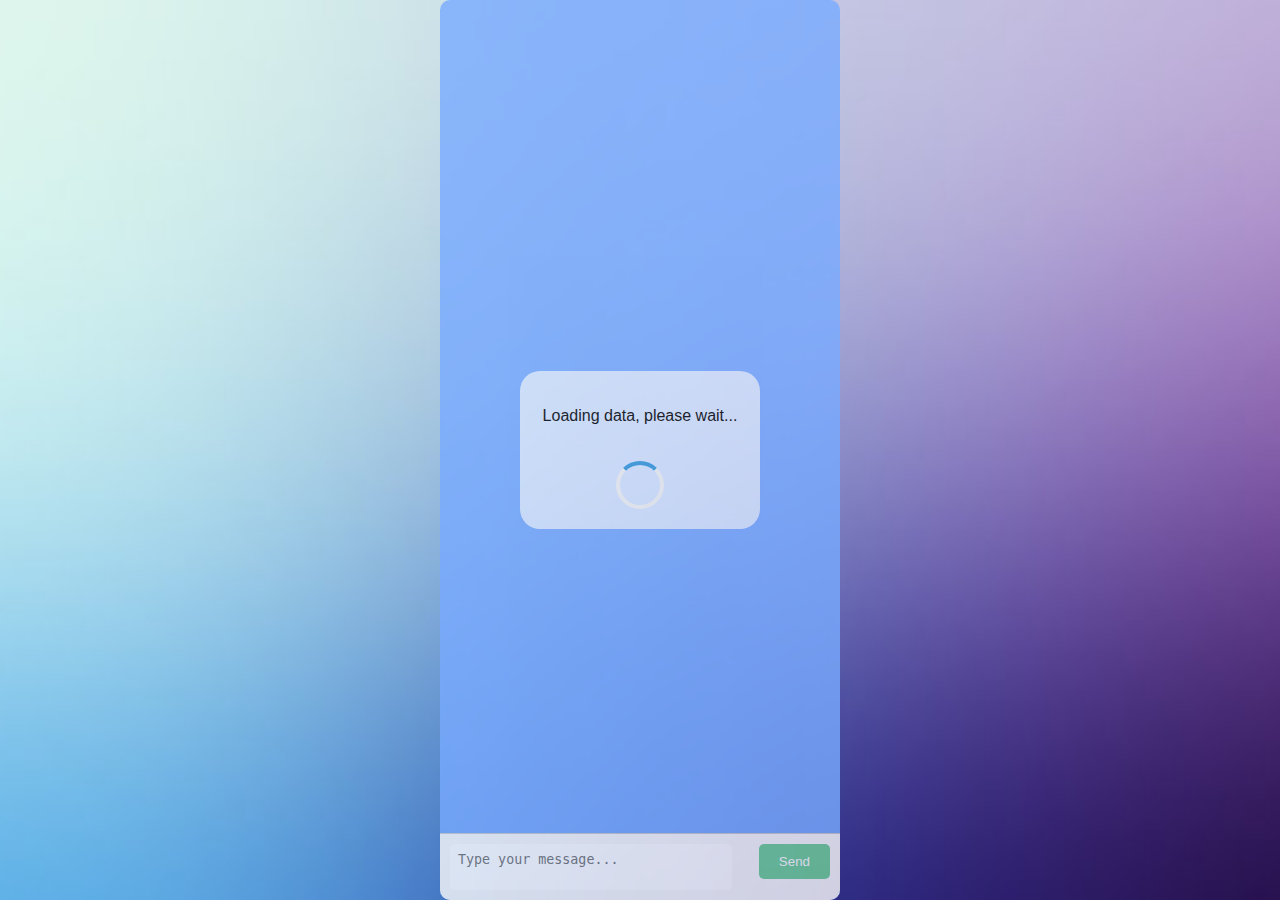
<file: UI/index.html>
<!DOCTYPE html>
<html lang="en">

<head>
  <meta charset="UTF-8">
  <meta name="viewport" content="width=device-width, initial-scale=1.0">
  <title>Chat App</title>
  <link rel="stylesheet" href="styles.css">
</head>

<body>
  <div class="chat-container">
    <div class="chat-box" id="chatBox">
      <!-- Messages will be dynamically added here -->
    </div>
    <div class="input-box" id="inputBox">
      <textarea id="messageInput" placeholder="Type your message..." oninput="updateSendButtonStyle()"
        onkeydown="handleKeyDown(event)" onfocus="handleFocus()" onblur="handleBlur()"></textarea>
      <button id="sendButton" onclick="sendMessage()">Send</button>
    </div>
  </div>

  <!-- Loading container for displaying loading message and spinner -->
  <div class="loading-container">
    <p>Loading data, please wait...</p>
    <div class="loading-spinner"></div>
  </div>


  <script>
    document.addEventListener("DOMContentLoaded", function () {

      var loadingContainer = document.getElementById("loadingContainer");
      loadingContainer.style.display = "block"; // Show loading container when the page loads
      // Establish WebSocket connection
      var ws = new WebSocket("ws://128.101.34.61:8080");

      // Event handler for when the WebSocket connection is opened
      ws.onopen = function (event) {
        console.log("WebSocket connection opened.");
      };

      // Event handler for errors
      ws.onerror = function (error) {
        console.error("WebSocket connection error:", error);
      };

      // Event handler for when the WebSocket connection is closed
      ws.onclose = function (event) {
        console.log("WebSocket connection closed.");
      };

      ws.onmessage = function (event) {
        var messageData = JSON.parse(event.data);
        var message = messageData.message;
        var sender = messageData.username;
        var timestamp = messageData.timestamp; // Assuming the timestamp is included in the message data
        receiveMessage(message, sender, timestamp);
        loadingContainer.style.display = "none"; // Hide loading container once messages are received
      };


      function sendMessage() {
        var messageInput = document.getElementById("messageInput");
        var messageText = messageInput.value.trim();
        if (messageText === "") return;
        var usernameText = localStorage.getItem("username");
        var timeStamp = new Date().toISOString(); // Get current timestamp

        var messageDataObj = {
          username: usernameText,
          message: messageText,
          time: timeStamp,
        };
        // Replace newline characters with HTML line breaks
        messageText = messageText.replace(/\n/g, "<br>");

        var chatBox = document.getElementById("chatBox");
        var messageDiv = document.createElement("div");
        messageDiv.classList.add("message", "outgoing");
        messageDiv.innerHTML = '<div class="message-content"><div class="message-sender">You</div><div class="message-text">' + messageText + '</div><div class="message-timestamp">' + formatTimestamp(timestamp) + '</div></div>';
        chatBox.appendChild(messageDiv);

        // Scroll to the latest message
        chatBox.scrollTop = chatBox.scrollHeight;

        // Clear input after sending message
        messageInput.value = "";
        resizeTextarea(); // Reset the textarea size
        updateSendButtonStyle(); // Update send button style
        messageInput.focus();

        // Send message over WebSocket
        ws.send(JSON.stringify(messageDataObj));
      }

      function formatTimestamp(timestamp) {
        const now = new Date();
        const messageTime = new Date(timestamp);
        const diff = now - messageTime;

        // Define time units in milliseconds
        const minute = 60 * 1000;
        const hour = 60 * minute;
        const day = 24 * hour;

        if (diff < minute) {
          return "Just now";
        } else if (diff < hour) {
          const minutesAgo = Math.floor(diff / minute);
          return `${minutesAgo} minute${minutesAgo > 1 ? 's' : ''} ago`;
        } else if (diff < day) {
          const hoursAgo = Math.floor(diff / hour);
          return `${hoursAgo} hour${hoursAgo > 1 ? 's' : ''} ago`;
        } else {
          // Return absolute timestamp in a custom format
          const options = { hour: 'numeric', minute: 'numeric', hour12: true };
          return messageTime.toLocaleString('en-US', options);
        }
      }

      function receiveMessage(message, sender, timestamp) {
        var chatBox = document.getElementById("chatBox");
        var messageDiv = document.createElement("div");
        messageDiv.classList.add("message", "incoming");
        messageDiv.innerHTML = '<div class="message-content"><div class="message-sender">' + sender + '</div><div class="message-text">' + message + '</div><div class="message-timestamp">' + formatTimestamp(timestamp) + '</div></div>';
        chatBox.appendChild(messageDiv);

        // Scroll to the latest message
        chatBox.scrollTop = chatBox.scrollHeight;
      }

      function resizeTextarea() {
        var textarea = document.getElementById("messageInput");
        textarea.style.height = ""; // Reset the height to auto
        textarea.style.height = Math.min(textarea.scrollHeight, 150) + "px"; // Limit the height to 150px
      }

      function handleKeyDown(event) {
        if (event.keyCode === 13 && !event.shiftKey) { // Enter key without Shift
          event.preventDefault(); // Prevent default newline behavior
          sendMessage();
        } else if (event.keyCode === 13 && event.shiftKey) { // Shift + Enter
          var textarea = document.getElementById("messageInput");
          var cursorPosition = textarea.selectionStart;
          var textBeforeCursor = textarea.value.substring(0, cursorPosition);
          var textAfterCursor = textarea.value.substring(cursorPosition);
          textarea.value = textBeforeCursor + "\n" + textAfterCursor;
          textarea.selectionStart = cursorPosition + 1;
          textarea.selectionEnd = cursorPosition + 1;
          event.preventDefault(); // Prevent default newline behavior
        }
      }

      function updateSendButtonStyle() {
        var messageInput = document.getElementById("messageInput");
        var sendButton = document.getElementById("sendButton");
        if (messageInput.value.trim() !== "") {
          sendButton.classList.add("active"); // Add active class
        } else {
          sendButton.classList.remove("active"); // Remove active class
        }
      }

      function handleFocus() {
        var messageInput = document.getElementById("messageInput");
        messageInput.style.borderColor = "#ccc"; // Light grey border color when focused
      }

      function handleBlur() {
        var messageInput = document.getElementById("messageInput");
        messageInput.style.borderColor = ""; // Reset border color when blurred
      }

      // Simulate receiving messages after 1 second
      setTimeout(function () {
        receiveMessage("Hello! How can I help you?", "Support","12:00");
      }, 1000);
    });
  </script>

</body>

</html>
</file>
<file: UI/styles.css>
body {
  font-family: Arial, sans-serif;
  margin: 0;
  padding: 0;
  display: flex;
  justify-content: center;
  align-items: center;
  height: 100vh;
  background-image: url('Background.jpg');
  background-size: cover;
  background-position: center;
  background-repeat: no-repeat;
  opacity: 0.8;
}


.loading-container {
  width: 200px;
  /* Adjust width as needed */
  padding: 20px;
  /* Add padding for spacing */
  border-radius: 20px;
  /* Adjust border radius */
  background-color: rgba(255, 255, 255, 0.7);
  /* White background with 70% opacity */
  display: flex;
  flex-direction: column;
  justify-content: center;
  align-items: center;
}

.loading-spinner {
  margin-top: 20px;
  /* Add spacing between text and spinner */
  border: 4px solid #f3f3f3;
  /* Light gray border */
  border-top: 4px solid #3498db;
  /* Blue border on top */
  border-radius: 50%;
  /* Create a circle */
  width: 40px;
  /* Adjust width of spinner */
  height: 40px;
  /* Adjust height of spinner */
  animation: spin 1s linear infinite;
  /* Apply spinning animation */
}

@keyframes spin {
  0% {
    transform: rotate(0deg);
  }

  100% {
    transform: rotate(360deg);
  }
}

.loading-container {
  position: absolute;
  top: 50%;
  left: 50%;
  transform: translate(-50%, -50%);
  width: 200px;
  /* Adjust width as needed */
  padding: 20px;
  /* Add padding for spacing */
  border-radius: 20px;
  /* Adjust border radius */
  background-color: rgba(255, 255, 255, 0.7);
  /* White background with 70% opacity */
  display: flex;
  flex-direction: column;
  justify-content: center;
  align-items: center;
  z-index: 1;
  /* Ensure it appears above other content */
}

.loading-spinner {
  margin-top: 20px;
  /* Add spacing between text and spinner */
  border: 4px solid #f3f3f3;
  /* Light gray border */
  border-top: 4px solid #3498db;
  /* Blue border on top */
  border-radius: 50%;
  /* Create a circle */
  width: 40px;
  /* Adjust width of spinner */
  height: 40px;
  /* Adjust height of spinner */
  animation: spin 1s linear infinite;
  /* Apply spinning animation */
}

@keyframes spin {
  0% {
    transform: rotate(0deg);
  }

  100% {
    transform: rotate(360deg);
  }
}

.chat-container {
  max-width: 400px;
  width: 100%;
  height: 100%;
  display: flex;
  flex-direction: column;
  background-color: rgba(120, 170, 255, 1);
  border-radius: 10px;
  overflow: hidden;
  position: relative;
  /* Ensure relative positioning for child elements */
}


.chat-box {
  flex: 1;
  padding: 10px;
  overflow-y: auto;
}

.message {
  margin-bottom: 10px;
  display: flex;
  flex-direction: column;
}

.message-content {
  background-color: #f9f9f9;
  /* Off white background */
  padding: 8px;
  border-radius: 10px;
  box-shadow: 0 2px 4px rgba(0, 0, 0, 0.1);
  /* Shadow */
  display: inline-block;
  /* Allow container to shrink or expand based on content */
  max-width: 70%;
  /* Maximum width for message content */
  word-wrap: break-word;
  /* Wrap long words */
}

.message-sender {
  font-weight: bold;
  color: #333;
  /* Dark grey color */
}

.message-text {
  margin-top: 5px;
}

.message.incoming .message-content {
  align-self: flex-start;
}

.message.outgoing .message-content {
  align-self: flex-end;
  background-color: #4CAF50;
  /* Green background for outgoing messages */
  color: white;
  /* White text color for outgoing messages */
}

.input-box {
  display: flex;
  align-items: flex-start;
  justify-content: space-between;
  /* Distribute items evenly */
  padding: 10px;
  background-color: #f9f9f9;
  border-top: 1px solid #ccc;
  /* Border between chat and input box */
}

.input-box textarea {
  flex: 1;
  padding: 8px;
  border: none;
  border-radius: 5px;
  max-width: 70%;
  /* Maximum width for input field */
  word-wrap: break-word;
  /* Wrap long words */
  resize: none;
  /* Prevent manual resizing */
  overflow-y: auto;
  /* Enable vertical scrolling */
}

.input-box button {
  padding: 10px 20px;
  /* Larger padding */
  border: none;
  border-radius: 5px;
  background-color: #6FCF97;
  /* Light green color */
  color: white;
  cursor: pointer;
  transition: background-color 0.3s ease;
  /* Smooth transition */
}

.input-box button:hover {
  background-color: #acf8cd;
  /* Darker green color on hover */
}

.input-box button.active {
  background-color: #1dc90d;
  /* Dark green color when active */
}
</file>
